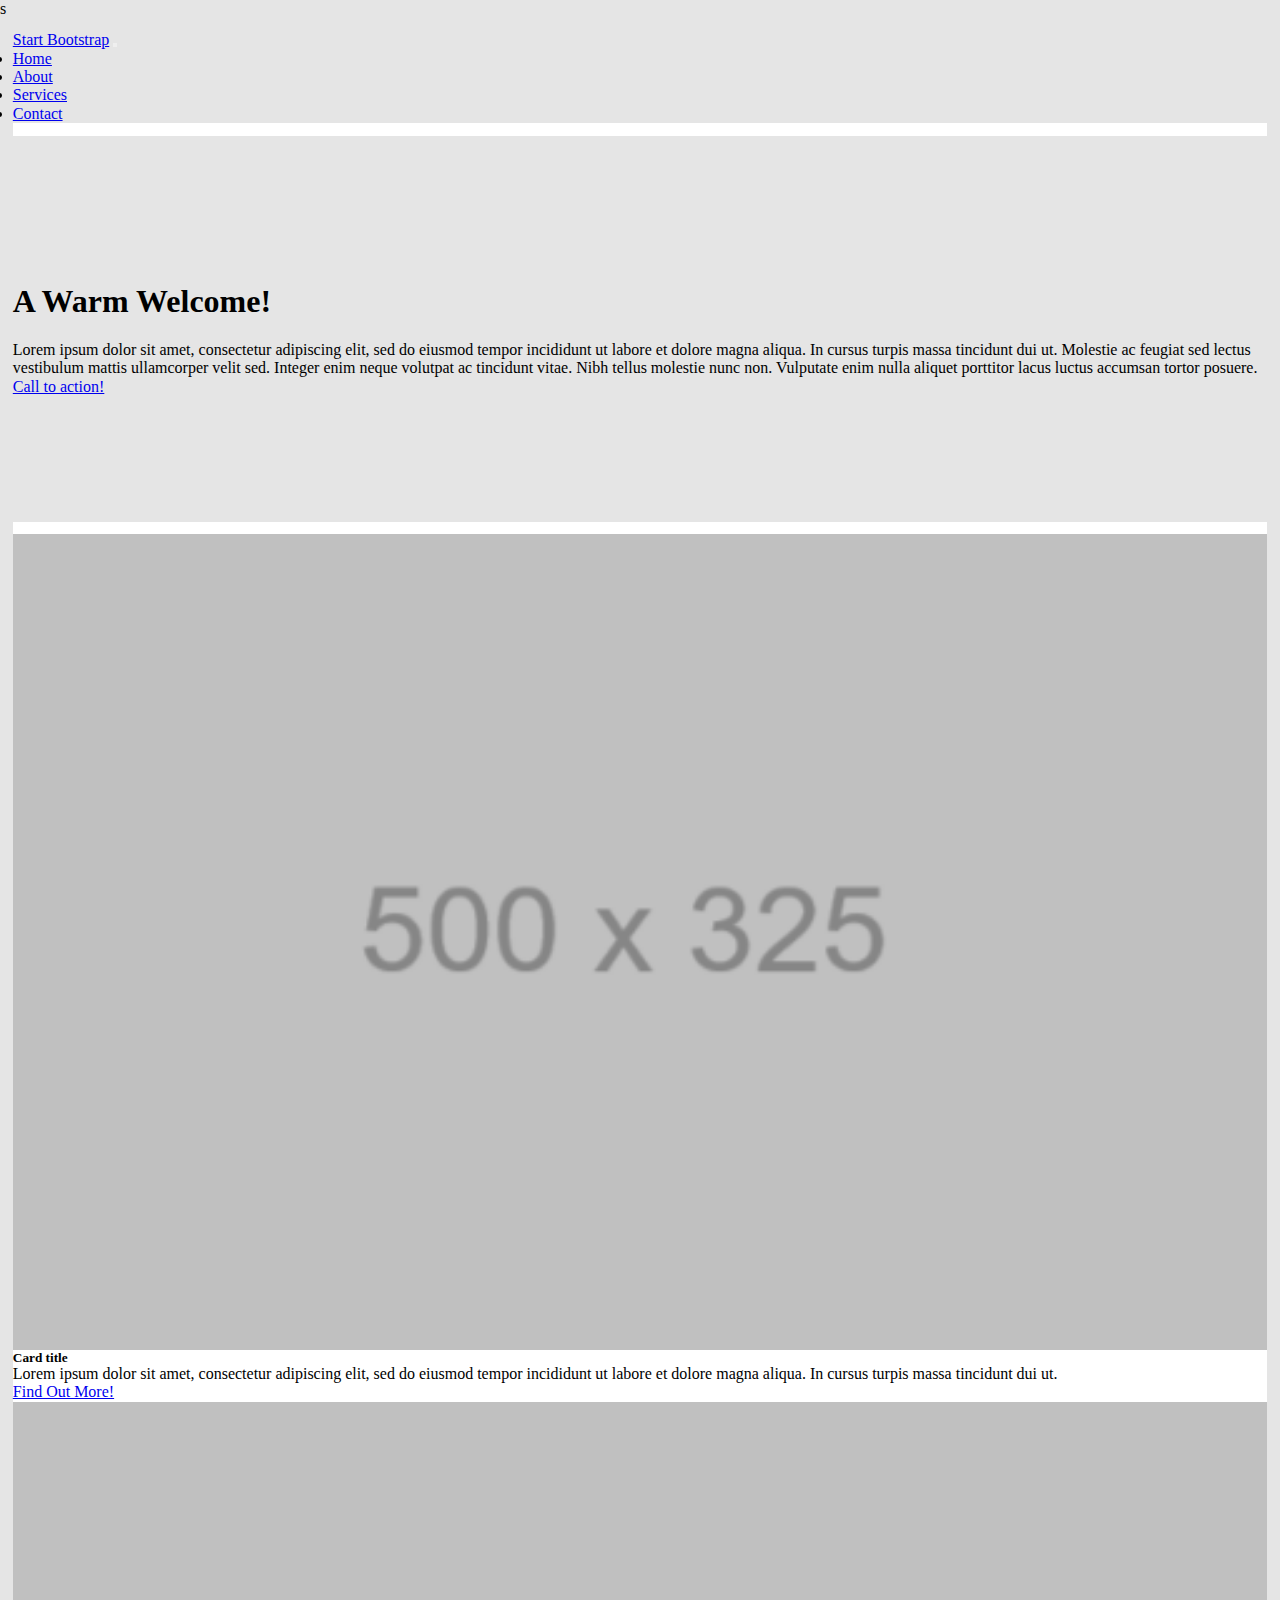
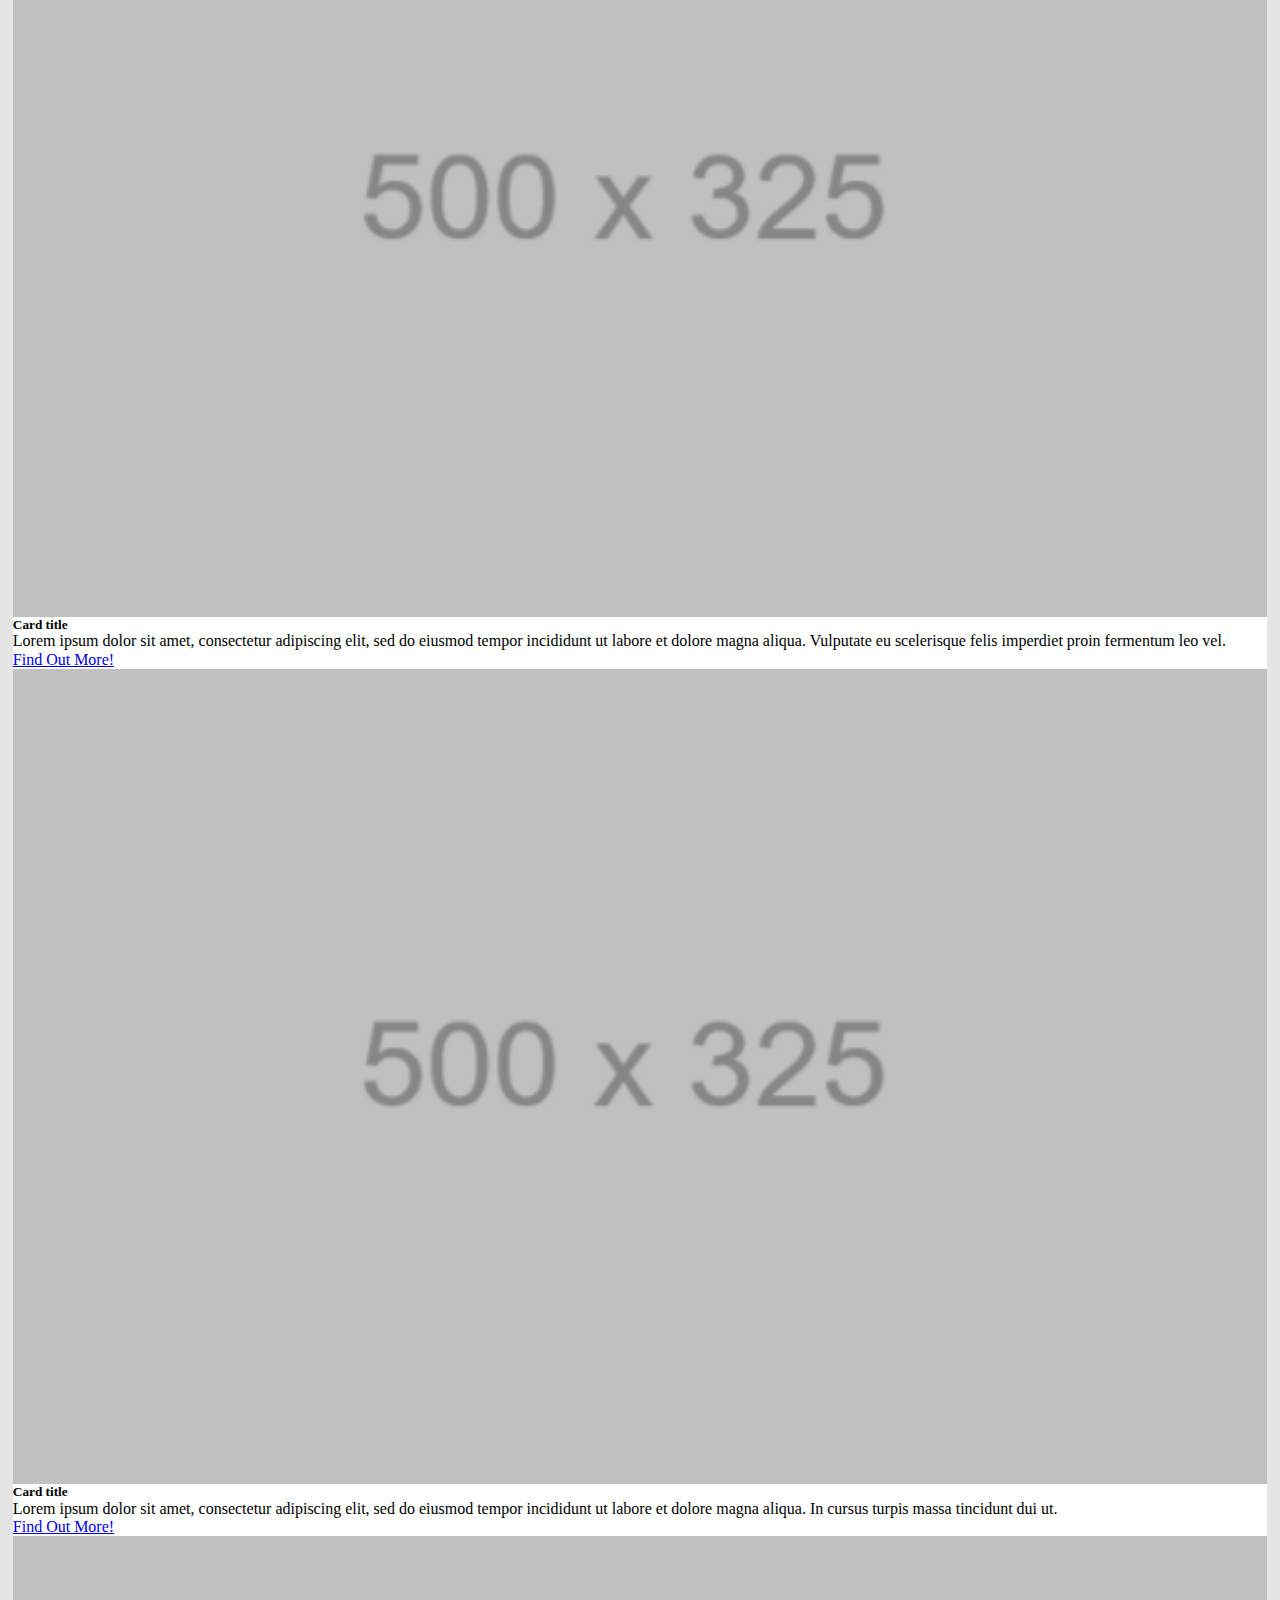
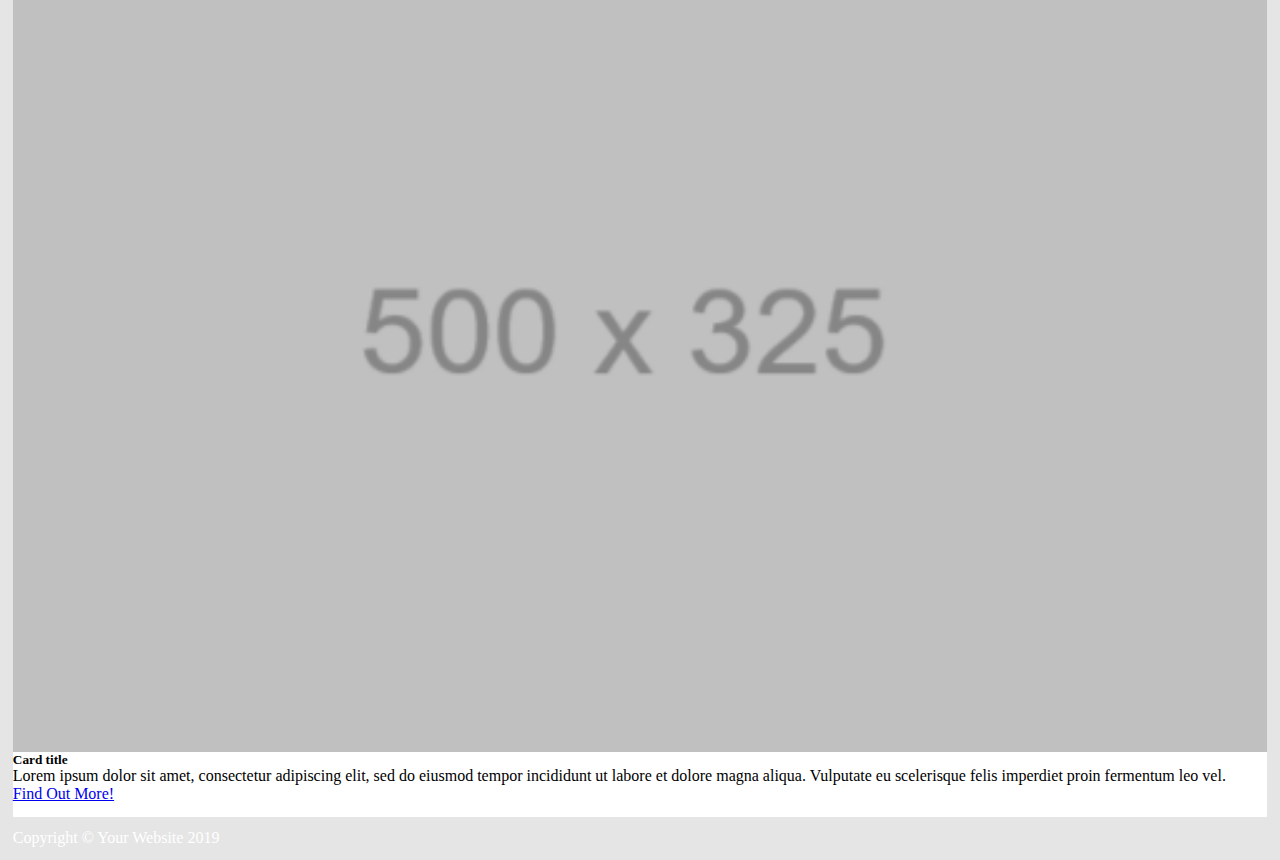
<file: Index.html>
<!DOCTYPE html>
<html lang="en">
<head>
    <meta charset="UTF-8">s
    <meta name="viewport" content="width=device-width, initial-scale=1.0">  
    <title>Start Bootstrap</title>
    <link rel="stylesheet" href="./style/normalize.css">
    <link href="https://cdn.jsdelivr.net/npm/bootstrap@5.2.1/dist/css/bootstrap.min.css" rel="stylesheet" integrity="sha384-iYQeCzEYFbKjA/T2uDLTpkwGzCiq6soy8tYaI1GyVh/UjpbCx/TYkiZhlZB6+fzT" crossorigin="anonymous">
    <link rel="stylesheet" href="./style/style.css">    
    <link rel="preconnect" href="https://fonts.googleapis.com">
    <link rel="preconnect" href="https://fonts.gstatic.com" crossorigin>
</head>
<body>
    <header> 
        <nav class="navbar navbar-expand-lg navbar-dark bg-dark rounded-top">
            <div class="container">   
                <a class="navbar-brand" href="#">Start Bootstrap</a>
                <button class="navbar-toggler" type="button" data-bs-toggle="collapse" data-bs-target="#navbarNavDropdown" aria-controls="navbarNavDropdown" aria-expanded="false" aria-label="Переключатель навигации">
                    <span class="navbar-toggler-icon"></span>
                </button>
                <div class="collapse navbar-collapse justify-content-end" id="navbarNavDropdown">
                    <ul class="navbar-nav">
                        <li class="nav-item">
                            <a class="nav-link active" aria-current="page" href="#">Home</a>
                        </li>
                        <li class="nav-item">
                            <a class="nav-link" href="#">About</a>
                        </li>
                        <li class="nav-item">
                            <a class="nav-link" href="#">Services</a>
                        </li>
                        <li class="nav-item">
                            <a class="nav-link" href="#">Contact</a>
                        </li>
                    </ul>
                </div>
            </div>
        </nav>
    </header>
    <main>
        <div class="container-fluid">    
            <div class="container container-head">
                <div class="card card-head align-content-center">
                    <div class="card-body">
                        <h1 class="card-title">A Warm Welcome!</h1>
                        <p class="card-text">Lorem ipsum dolor sit amet, consectetur adipiscing elit, sed do eiusmod tempor incididunt ut labore et dolore magna aliqua. In cursus turpis massa tincidunt dui ut. Molestie ac feugiat sed lectus vestibulum mattis ullamcorper velit sed. Integer enim neque volutpat ac tincidunt vitae. Nibh tellus molestie nunc non. Vulputate enim nulla aliquet porttitor lacus luctus accumsan tortor posuere.</p>
                        <a href="#" class="btn btn-primary">Call to action!</a>
                    </div>
                </div>
            </div>
            <div class="container container-content">
                <div class="row row-cols-1 row-cols-sm-2 row-cols-md-2 row-cols-lg-4">  
                    <div class="col">   
                        <div class="card card-content text-center">
                            <img src="./images/Card.png" class="card-img-top" alt="Image">
                            <div class="card-body">
                                <h5 class="card-title">Card title</h5>
                                <p class="card-text">Lorem ipsum dolor sit amet, consectetur adipiscing elit, sed do eiusmod tempor incididunt ut labore et dolore magna aliqua. In cursus turpis massa tincidunt dui ut.</p>
                            </div>
                            <div class="card-footer">   
                                <a href="#" class="btn btn-primary">Find Out More!</a>
                            </div>
                        </div>
                    </div>
                    <div class="col">   
                        <div class="card card-content text-center">
                            <img src="./images/Card.png" class="card-img-top" alt="Image">
                            <div class="card-body">
                                <h5 class="card-title">Card title</h5>
                                <p class="card-text">Lorem ipsum dolor sit amet, consectetur adipiscing elit, sed do eiusmod tempor incididunt ut labore et dolore magna aliqua. Vulputate eu scelerisque felis imperdiet proin fermentum leo vel.</p>
                            </div>
                            <div class="card-footer">   
                                <a href="#" class="btn btn-primary">Find Out More!</a>
                            </div>
                        </div>
                    </div>
                    <div class="col">   
                        <div class="card card-content text-center">
                            <img src="./images/Card.png" class="card-img-top" alt="Image">
                                <div class="card-body">
                                    <h5 class="card-title">Card title</h5>
                                    <p class="card-text">Lorem ipsum dolor sit amet, consectetur adipiscing elit, sed do eiusmod tempor incididunt ut labore et dolore magna aliqua. In cursus turpis massa tincidunt dui ut.</p>
                                </div>
                                <div class="card-footer">   
                                    <a href="#" class="btn btn-primary">Find Out More!</a>
                                </div>
                        </div>
                    </div>
                    <div class="col">   
                        <div class="card card-content text-center">
                            <img src="./images/Card.png" class="card-img-top" alt="Image">
                            <div class="card-body">
                                <h5 class="card-title">Card title</h5>
                                <p class="card-text">Lorem ipsum dolor sit amet, consectetur adipiscing elit, sed do eiusmod tempor incididunt ut labore et dolore magna aliqua. Vulputate eu scelerisque felis imperdiet proin fermentum leo vel.</p>
                            </div>
                            <div class="card-footer">   
                                <a href="#" class="btn btn-primary">Find Out More!</a>
                            </div>
                        </div>
                    </div>
                </div>
            </div>
        </div> 
    </main>
    <footer> 
        <nav class="navbar navbar-expand-lg navbar-dark bg-dark rounded-bottom">
            <div class="container container-footer container-expand-lg justify-content-center align-content-end">   
                    <p>Copyright &copy; Your Website 2019</p>
            </div>
        </nav>
    </footer>
</body>
</html>
</file>
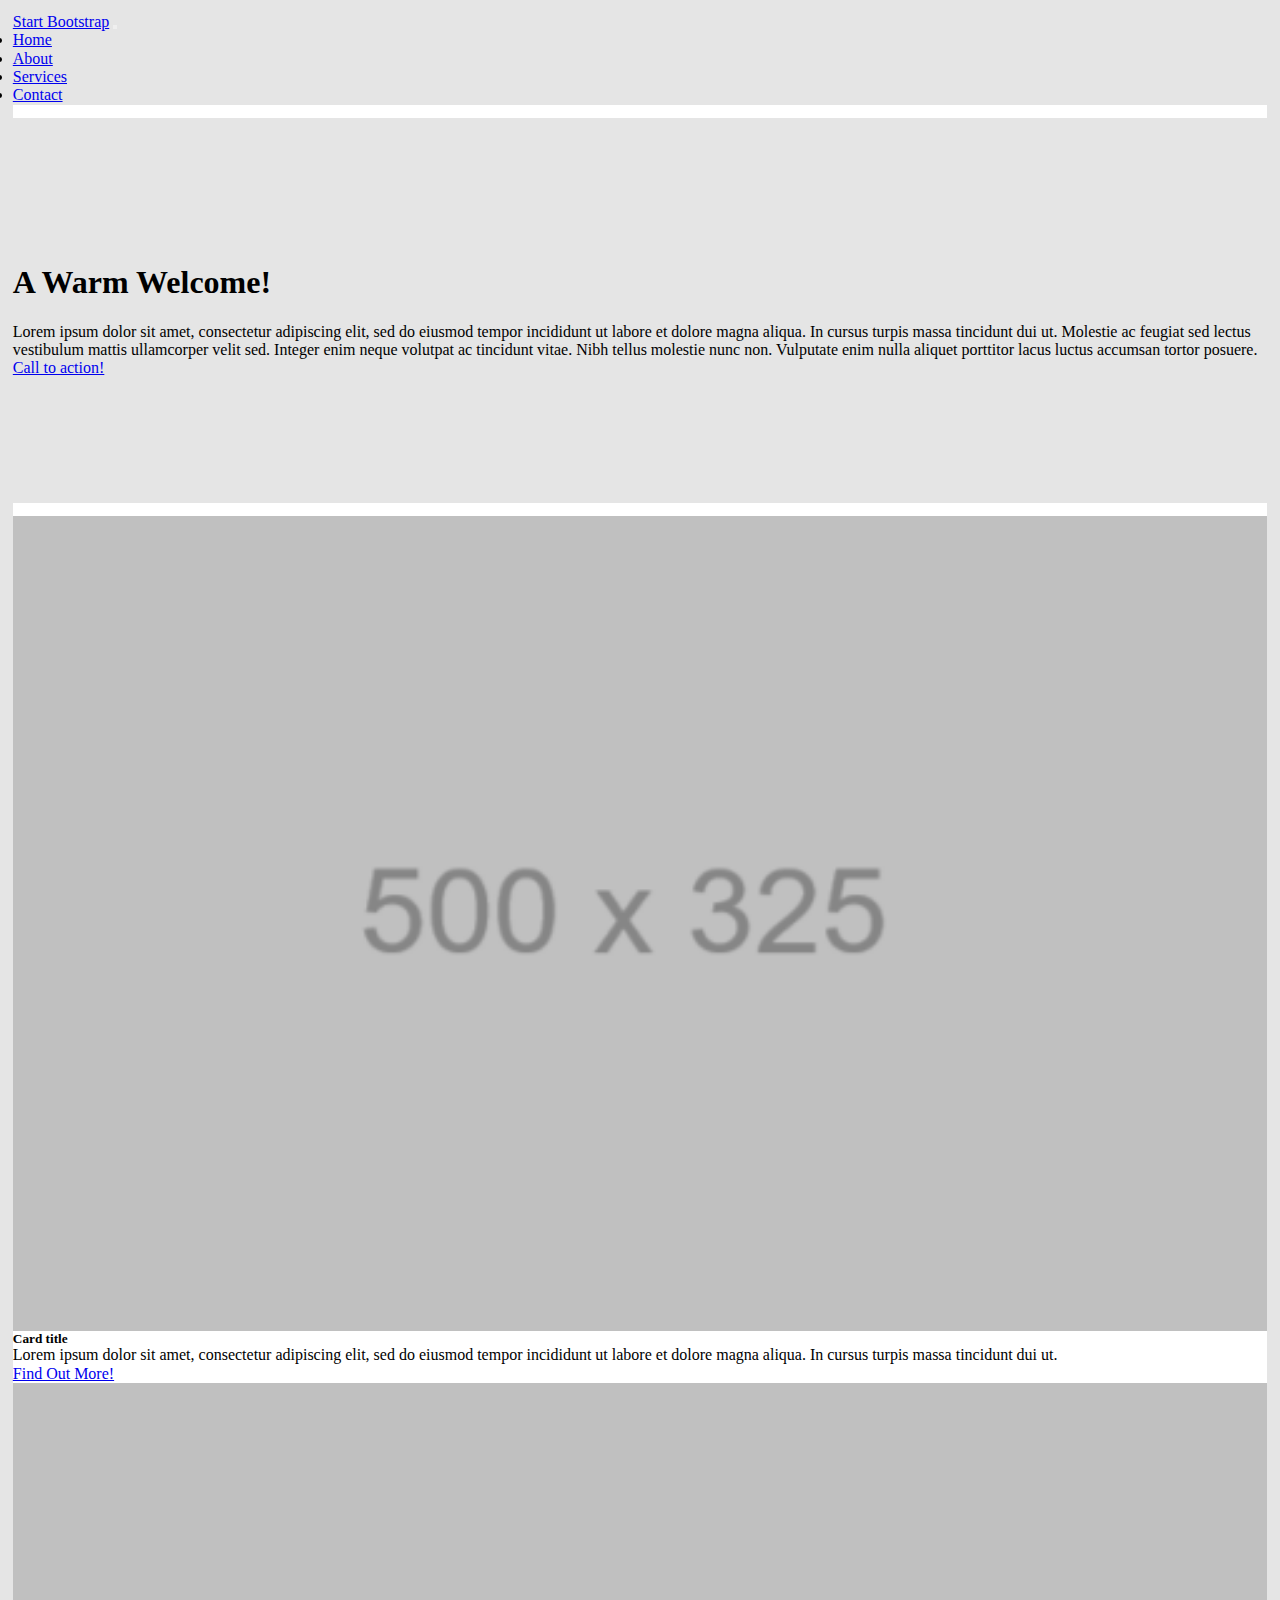
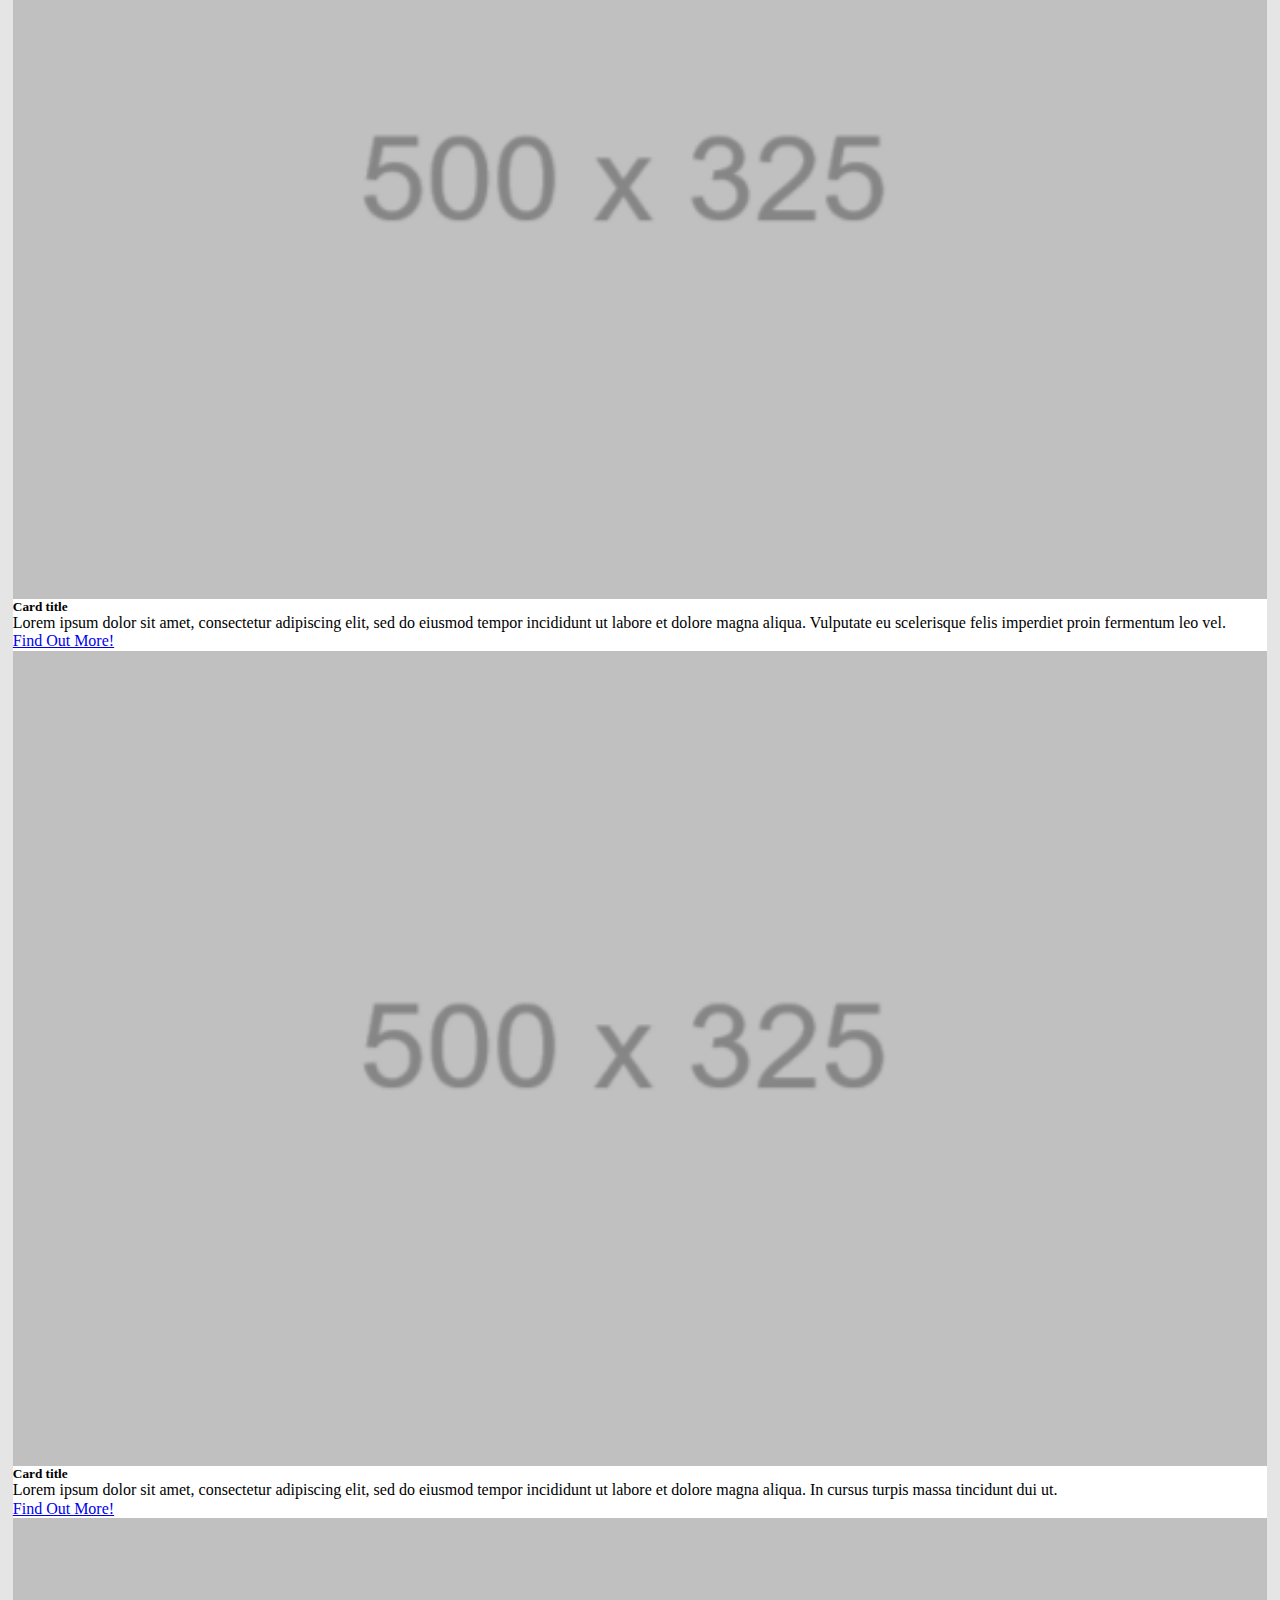
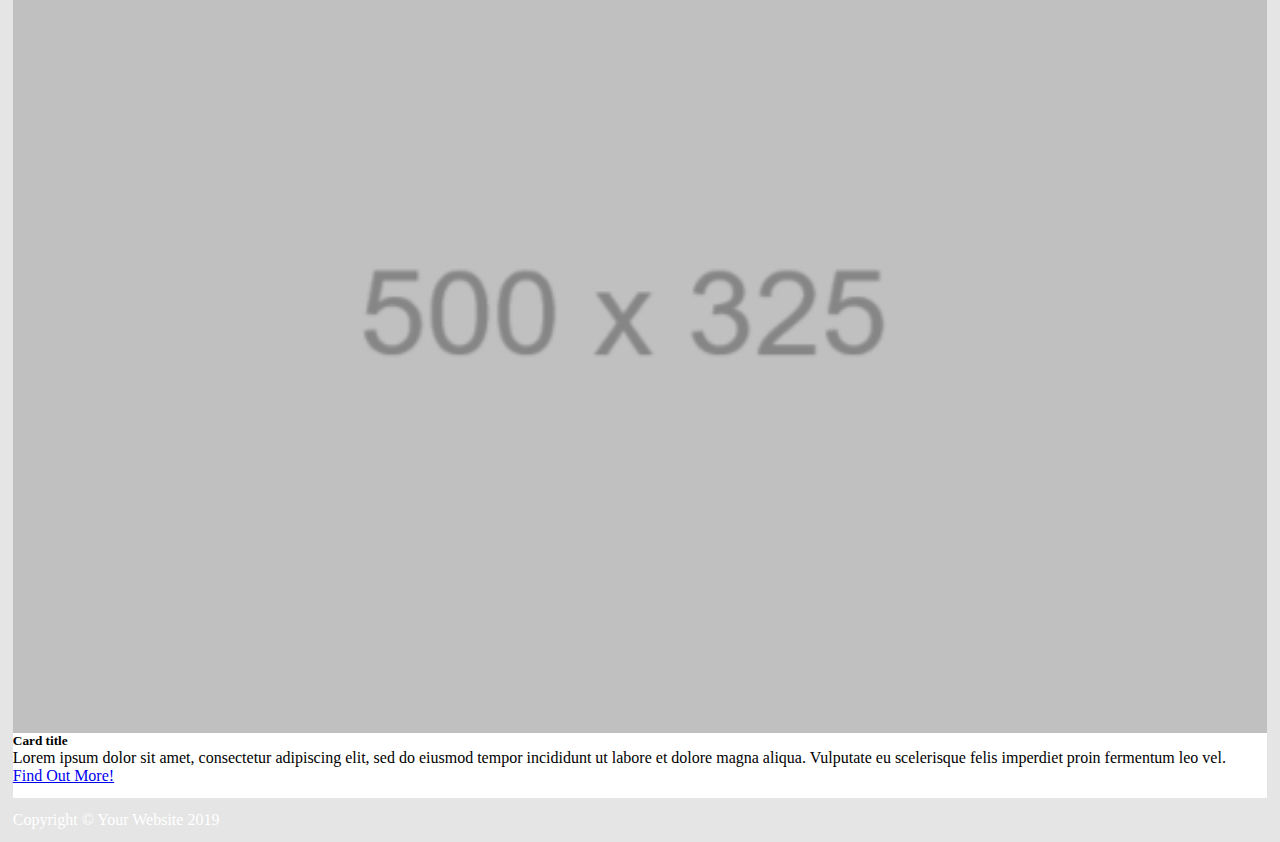
<file: homework1/Index.html>
<!DOCTYPE html>
<html lang="en">
<head>
    <meta charset="UTF-8">
    <meta name="viewport" content="width=device-width, initial-scale=1.0">  
    <title>Start Bootstrap</title>
    <link rel="stylesheet" href="./style/normalize.css">
    <link href="https://cdn.jsdelivr.net/npm/bootstrap@5.2.1/dist/css/bootstrap.min.css" rel="stylesheet" integrity="sha384-iYQeCzEYFbKjA/T2uDLTpkwGzCiq6soy8tYaI1GyVh/UjpbCx/TYkiZhlZB6+fzT" crossorigin="anonymous">
    <link rel="stylesheet" href="./style/style.css">    
    <link rel="preconnect" href="https://fonts.googleapis.com">
    <link rel="preconnect" href="https://fonts.gstatic.com" crossorigin>
</head>
<body>
    <header> 
        <nav class="navbar navbar-expand-lg navbar-dark bg-dark rounded-top">
            <div class="container">   
                <a class="navbar-brand" href="#">Start Bootstrap</a>
                <button class="navbar-toggler" type="button" data-bs-toggle="collapse" data-bs-target="#navbarNavDropdown" aria-controls="navbarNavDropdown" aria-expanded="false" aria-label="Переключатель навигации">
                    <span class="navbar-toggler-icon"></span>
                </button>
                <div class="collapse navbar-collapse justify-content-end" id="navbarNavDropdown">
                    <ul class="navbar-nav">
                        <li class="nav-item">
                            <a class="nav-link active" aria-current="page" href="#">Home</a>
                        </li>
                        <li class="nav-item">
                            <a class="nav-link" href="#">About</a>
                        </li>
                        <li class="nav-item">
                            <a class="nav-link" href="#">Services</a>
                        </li>
                        <li class="nav-item">
                            <a class="nav-link" href="#">Contact</a>
                        </li>
                    </ul>
                </div>
            </div>
        </nav>
    </header>
    <main>
        <div class="container-fluid">    
            <div class="container container-head">
                <div class="card card-head align-content-center">
                    <div class="card-body">
                        <h1 class="card-title">A Warm Welcome!</h1>
                        <p class="card-text">Lorem ipsum dolor sit amet, consectetur adipiscing elit, sed do eiusmod tempor incididunt ut labore et dolore magna aliqua. In cursus turpis massa tincidunt dui ut. Molestie ac feugiat sed lectus vestibulum mattis ullamcorper velit sed. Integer enim neque volutpat ac tincidunt vitae. Nibh tellus molestie nunc non. Vulputate enim nulla aliquet porttitor lacus luctus accumsan tortor posuere.</p>
                        <a href="#" class="btn btn-primary">Call to action!</a>
                    </div>
                </div>
            </div>
            <div class="container container-content">
                <div class="row row-cols-1 row-cols-sm-2 row-cols-md-2 row-cols-lg-4">  
                    <div class="col">   
                        <div class="card card-content text-center">
                            <img src="./images/Card.png" class="card-img-top" alt="Image">
                            <div class="card-body">
                                <h5 class="card-title">Card title</h5>
                                <p class="card-text">Lorem ipsum dolor sit amet, consectetur adipiscing elit, sed do eiusmod tempor incididunt ut labore et dolore magna aliqua. In cursus turpis massa tincidunt dui ut.</p>
                            </div>
                            <div class="card-footer">   
                                <a href="#" class="btn btn-primary">Find Out More!</a>
                            </div>
                        </div>
                    </div>
                    <div class="col">   
                        <div class="card card-content text-center">
                            <img src="./images/Card.png" class="card-img-top" alt="Image">
                            <div class="card-body">
                                <h5 class="card-title">Card title</h5>
                                <p class="card-text">Lorem ipsum dolor sit amet, consectetur adipiscing elit, sed do eiusmod tempor incididunt ut labore et dolore magna aliqua. Vulputate eu scelerisque felis imperdiet proin fermentum leo vel.</p>
                            </div>
                            <div class="card-footer">   
                                <a href="#" class="btn btn-primary">Find Out More!</a>
                            </div>
                        </div>
                    </div>
                    <div class="col">   
                        <div class="card card-content text-center">
                            <img src="./images/Card.png" class="card-img-top" alt="Image">
                                <div class="card-body">
                                    <h5 class="card-title">Card title</h5>
                                    <p class="card-text">Lorem ipsum dolor sit amet, consectetur adipiscing elit, sed do eiusmod tempor incididunt ut labore et dolore magna aliqua. In cursus turpis massa tincidunt dui ut.</p>
                                </div>
                                <div class="card-footer">   
                                    <a href="#" class="btn btn-primary">Find Out More!</a>
                                </div>
                        </div>
                    </div>
                    <div class="col">   
                        <div class="card card-content text-center">
                            <img src="./images/Card.png" class="card-img-top" alt="Image">
                            <div class="card-body">
                                <h5 class="card-title">Card title</h5>
                                <p class="card-text">Lorem ipsum dolor sit amet, consectetur adipiscing elit, sed do eiusmod tempor incididunt ut labore et dolore magna aliqua. Vulputate eu scelerisque felis imperdiet proin fermentum leo vel.</p>
                            </div>
                            <div class="card-footer">   
                                <a href="#" class="btn btn-primary">Find Out More!</a>
                            </div>
                        </div>
                    </div>
                </div>
            </div>
        </div> 
    </main>
    <footer> 
        <nav class="navbar navbar-expand-lg navbar-dark bg-dark rounded-bottom">
            <div class="container container-footer container-expand-lg justify-content-center align-content-end">   
                    <p>Copyright &copy; Your Website 2019</p>
            </div>
        </nav>
    </footer>
</body>
</html>
</file>
<file: style/style.css>
* {
  padding: 0;
  margin: 0;
  box-sizing: border-box;
}

body {
  background-color: rgb(229, 229, 229);
}

header {
  height: 100%;
  padding: 1% 1% 0 1%;
  background-color: rgb(229, 229, 229);
}

main {
  margin: 0 1% 0 1%;
  padding-top: 1%;
  padding-bottom: 1%;
  background-color: white;
}

.card-head {
  width: 100%;
  height: 100%;
  padding: 10% 0 10% 0;
  background-color: rgb(229, 229, 229);
}

.container-content {
  margin-top: 1%;
  padding: 0;
}

.row {
  margin: 0;
}

.card-content {
  height: 100%;
  display: flex;
  flex-direction: column;
  align-content: space-evenly;
}

footer {
  height: 100%;
  padding: 0 1% 1% 1%;
  background-color: rgb(229, 229, 229);
}

.container-footer {
  height: 100%;
  padding-top: 1%;
  display: flex;
  flex-grow: 1;
  color: white;
}/*# sourceMappingURL=style.css.map */
</file>
<file: homework1/style/style.css>
* {
  padding: 0;
  margin: 0;
  box-sizing: border-box;
}

body {
  background-color: rgb(229, 229, 229);
}

header {
  height: 100%;
  padding: 1% 1% 0 1%;
  background-color: rgb(229, 229, 229);
}

main {
  margin: 0 1% 0 1%;
  padding-top: 1%;
  padding-bottom: 1%;
  background-color: white;
}

.card-head {
  width: 100%;
  height: 100%;
  padding: 10% 0 10% 0;
  background-color: rgb(229, 229, 229);
}

.container-content {
  margin-top: 1%;
  padding: 0;
}

.row {
  margin: 0;
}

.card-content {
  height: 100%;
  display: flex;
  flex-direction: column;
  align-content: space-evenly;
}

footer {
  height: 100%;
  padding: 0 1% 1% 1%;
  background-color: rgb(229, 229, 229);
}

.container-footer {
  height: 100%;
  padding-top: 1%;
  display: flex;
  flex-grow: 1;
  color: white;
}/*# sourceMappingURL=style.css.map */
</file>
